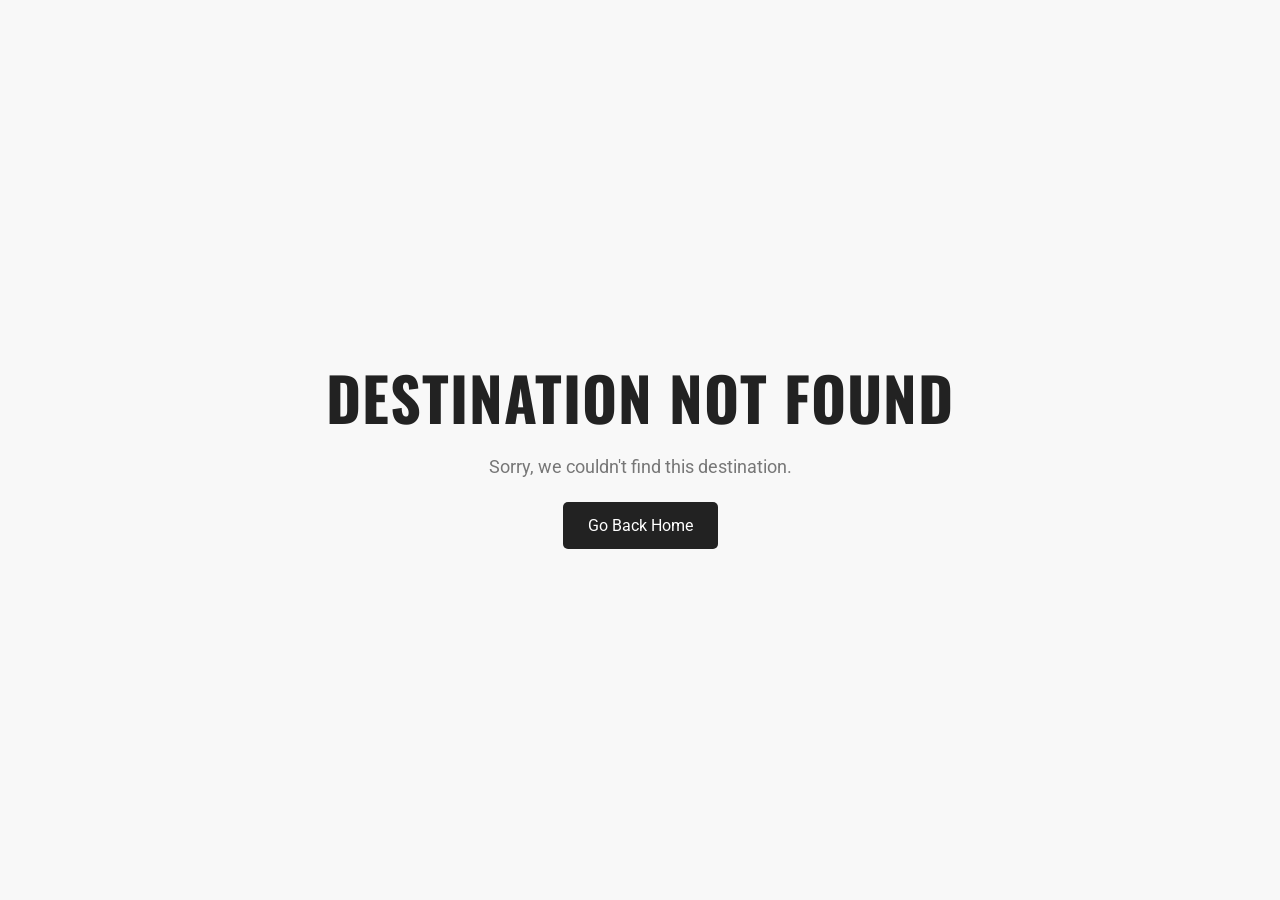
<file: destination.html>
<!DOCTYPE html>
<html lang="en">

<head>
    <meta charset="UTF-8">
    <meta name="viewport" content="width=device-width, initial-scale=1.0">

    <title>Travel Destination</title>

    <link rel="stylesheet" href="style.css">

    <link
        href="https://fonts.googleapis.com/css2?family=Oswald:wght@400;500;600&family=Roboto:wght@400;500;700&display=swap"
        rel="stylesheet">
</head>

<body>

    <!-- ================================
         HERO SECTION
    ================================= -->

    <section class="hero">

        <img id="destination-image" src="" alt="Destination">

        <div class="hero-overlay"></div>

        <div class="hero-content">

            <p id="destination-state"></p>

            <h1 id="destination-name"></h1>

            <p id="destination-description"></p>

        </div>

    </section>


    <!-- ================================
         ABOUT SECTION
    ================================= -->

    <section class="about section">

        <div class="section-heading">

            <span>EXPLORE</span>

            <h2 id="about-title"></h2>

        </div>

        <p id="about-text"></p>

    </section>


    <!-- ================================
         PLACES SECTION
    ================================= -->

    <section class="section">

        <div class="section-heading">

            <span>DISCOVER</span>

            <h2>Places To Visit</h2>

        </div>

        <div id="places-container" class="card-container"></div>

    </section>


    <!-- ================================
         HOTELS SECTION
    ================================= -->

    <section class="section light-section">

        <div class="section-heading">

            <span>STAY</span>

            <h2>Best Hotels</h2>

        </div>

        <div id="hotels-container" class="card-container"></div>

    </section>


    <!-- ================================
         FOOD SECTION
    ================================= -->

    <section class="section">

        <div class="section-heading">

            <span>TASTE</span>

            <h2>Local Food</h2>

        </div>

        <div id="food-container" class="card-container"></div>

    </section>


    <!-- ================================
         TRAVEL TIPS
    ================================= -->

    <section class="section tips-section">

        <div class="section-heading">

            <span>TRAVEL SMART</span>

            <h2>Travel Tips</h2>

        </div>

        <div id="tips-container" class="tips-container"></div>

    </section>


    <!-- ================================
         FOOTER
    ================================= -->

    <footer>

        <h2>EXPLORE INDIA</h2>

        <p>
            Discover beautiful destinations, hidden places
            and unforgettable experiences.
        </p>

        <a href="index.html">Back To Home</a>

    </footer>


    <script src="destination.js"></script>

</body>

</html>
</file>
<file: style.css>
* {
    margin: 0;
    padding: 0;
    box-sizing: border-box;
}

html {
    scroll-behavior: smooth;
}

body {
    font-family: 'Roboto', sans-serif;
    background-color: white;
}

h1,
h2,
h3,
.tagline {
    font-family: 'Oswald', sans-serif;
    letter-spacing: 1.5px;
    text-transform: uppercase;
}

#home {
    position: relative;
    width: 100%;
}

#home::after {
    content: "";

    position: absolute;

    inset: 0;

    background: linear-gradient(to right,
            rgba(0, 0, 0, 0.65),
            rgba(0, 0, 0, 0.15));

    z-index: 1;
}

#home img {
    width: 100%;
    height: 100%;
    object-fit: cover;
    object-position: center;
    display: block;
}





#nav {
    position: absolute;
    top: 0;
    left: 0;
    width: 100%;

    text-transform: uppercase;
    font-weight: 700;
    font-size: 11px;
    padding: 5px;
    padding-top: 30px;
    gap: 60px;
    display: flex;
    justify-content: center;
    z-index: 2;

}

#nav a {
    text-decoration: none;
    color: white;
    padding: 4px;
    position: relative;

}



#heading {
    position: absolute;
    top: 30%;
    left: 8%;
    color: white;
    z-index: 3;
}

#heading h1 {
    font-size: clamp(45px, 7vw, 100px);
    letter-spacing: 2px;

}

#heading h1 span {
    color: #d9a441;
}

#heading h1 span1 {
    color: #d9a441;
}

#heading p {
    padding: 10px;
    font-weight: 500;
    font-size: 20px;
    color: white;
}

#section2 {

    min-height: 100vh;
}


#destinations {
    margin: 50px;
    margin-bottom: 10px;
    margin-top: 100px;
}

#destinations h1 {
    font-size: 40px;
}

#destinations h3 {
    padding-bottom: 1px;
    font-size: 20px;
}

#destinations h3 {

    color: #225;
    ;
}


.cardContainer {
    display: flex;
    justify-content: center; 
    align-items: center;     
    align-content: center;  
    flex-wrap: wrap;

    min-height: 100vh;       
    padding: 10px;
    gap: 20px;
    box-sizing: border-box;
}

.card {
    position: relative;
    height: 550px;
    width: 300px;
    border-radius: 20px;
    overflow: hidden;
    background-color: blue;

}

.card img {
    height: 100%;
    width: 100%;
    object-fit: cover;
    object-position: center;
    transition: transform 0.6s ease;
}

.card:hover img {
    transform: scale(1.08);
}

.card::after {
    content: "";

    position: absolute;

    inset: 0;

    background: linear-gradient(to top,
            rgba(0, 0, 0, 0.75),
            rgba(0, 0, 0, 0.05));
}

.location {
    position: absolute;
    top: 0;
    left: 0;
    height: 100%;
    width: 100%;
    display: flex;
    flex-direction: column;
    justify-content: end;
    align-items: center;
    padding-bottom: 5px;
    color: white;
    z-index: 2;
}

.location h3 {
    font-size: 30px;
    color: white;
}

.location h4 {
    font-size: 15px;
    font-weight: 300;
}

.explore-btn {
    margin: 16px 20px 20px;
    padding: 5px 16px;
    background-color: #e5e8f0;
    color: black;
    border: none;
    border-radius: 8px;
    font-size: 0.9rem;
    font-weight: 600;
    cursor: pointer;
    transition: background-color 0.2s ease, transform 0.1s ease;
}
 














/* code for destination.html-> */






/* =========================================
   RESET
========================================= */

* {
    margin: 0;
    padding: 0;
    box-sizing: border-box;
}

html {
    scroll-behavior: smooth;
}

body {
    font-family: "Roboto", sans-serif;
    background: #ffffff;
    color: #222;
}

h1,
h2,
h3 {
    font-family: "Oswald", sans-serif;
    text-transform: uppercase;
    letter-spacing: 1px;
}


/* =========================================
   HERO
========================================= */

.hero {
    width: 100%;
    height: 90vh;
    position: relative;
    overflow: hidden;
}

.hero img {
    width: 100%;
    height: 100%;
    object-fit: cover;
    display: block;
}

.hero-overlay {
    position: absolute;
    inset: 0;

    background: linear-gradient(
        to top,
        rgba(0, 0, 0, 0.75),
        rgba(0, 0, 0, 0.15)
    );
}

.hero-content {
    position: absolute;

    left: 8%;
    bottom: 12%;

    max-width: 750px;

    color: white;
}

.hero-content p:first-child {
    font-size: 16px;
    letter-spacing: 4px;
    margin-bottom: 15px;
}

.hero-content h1 {
    font-size: clamp(50px, 8vw, 110px);
    line-height: 1;
    margin-bottom: 25px;
}

#destination-description {
    font-size: 20px;
    line-height: 1.6;
    max-width: 650px;
}


/* =========================================
   GENERAL SECTION
========================================= */

.section {
    width: 100%;
    max-width: 1200px;

    margin: auto;

    padding: 90px 30px;
}

.light-section {
    max-width: none;
    padding-left: max(30px, calc((100% - 1140px) / 2));
    padding-right: max(30px, calc((100% - 1140px) / 2));

    background: #f5f5f5;
}


/* =========================================
   SECTION HEADING
========================================= */

.section-heading {
    margin-bottom: 35px;
}

.section-heading span {
    display: block;

    font-size: 14px;
    letter-spacing: 4px;

    color: #777;

    margin-bottom: 10px;
}

.section-heading h2 {
    font-size: 45px;
}


/* =========================================
   ABOUT
========================================= */

.about {
    max-width: 1000px;
}

#about-text {
    font-size: 20px;
    line-height: 1.8;
    color: #555;
}


/* =========================================
   CARDS
========================================= */

.card-container {
    display: grid;

    grid-template-columns:
        repeat(3, 1fr);

    gap: 25px;
}

.info-card {
    background: white;

    border-radius: 12px;

    overflow: hidden;

    box-shadow:
        0 8px 30px rgba(0, 0, 0, 0.10);

    transition:
        transform 0.3s ease,
        box-shadow 0.3s ease;
}

.info-card:hover {
    transform: translateY(-8px);

    box-shadow:
        0 15px 40px rgba(0, 0, 0, 0.15);
}


/* =========================================
   CARD IMAGE
========================================= */

.info-card img {
    width: 100%;
    height: 250px;

    display: block;

    object-fit: cover;
}


/* =========================================
   CARD CONTENT
========================================= */

.card-content {
    padding: 20px;
}

.card-content h3 {
    font-size: 24px;
    margin-bottom: 8px;
}

.card-content p {
    color: #777;
    line-height: 1.5;
}


/* =========================================
   TIPS
========================================= */

.tips-section {
    max-width: 1000px;
}

.tips-container {
    display: grid;

    grid-template-columns:
        repeat(2, 1fr);

    gap: 15px;
}

.tip-card {
    background: #f5f5f5;

    padding: 25px;

    border-left: 4px solid #222;

    font-size: 17px;

    line-height: 1.5;
}


/* =========================================
   ERROR PAGE
========================================= */

.error-page {
    min-height: 100vh;

    display: flex;

    flex-direction: column;

    align-items: center;
    justify-content: center;

    text-align: center;

    padding: 30px;
}

.error-page h1 {
    font-size: 60px;

    margin-bottom: 15px;
}

.error-page p {
    color: #777;

    font-size: 18px;

    margin-bottom: 25px;
}

.error-page a {
    text-decoration: none;

    background: #222;

    color: white;

    padding: 14px 25px;

    border-radius: 5px;
}


/* =========================================
   FOOTER
========================================= */

footer {
    background: #111;

    color: white;

    text-align: center;

    padding: 70px 30px;
}

footer h2 {
    font-size: 35px;

    margin-bottom: 15px;
}

footer p {
    color: #aaa;

    margin-bottom: 25px;
}

footer a {
    display: inline-block;

    color: white;

    border: 1px solid white;

    padding: 12px 25px;

    text-decoration: none;

    transition: 0.3s;
}

footer a:hover {
    background: white;
    color: #111;
}


/* =========================================
   TABLET
========================================= */

@media (max-width: 900px) {

    .card-container {
        grid-template-columns:
            repeat(2, 1fr);
    }

    .hero {
        height: 75vh;
    }

    .hero-content {
        left: 6%;
        right: 6%;
    }

}


/* =========================================
   MOBILE
========================================= */

@media (max-width: 600px) {

    .hero {
        height: 75vh;
    }

    .hero-content {
        left: 25px;
        right: 25px;
        bottom: 8%;
    }

    .hero-content h1 {
        font-size: 55px;
    }

    #destination-description {
        font-size: 16px;
    }

    .section {
        padding: 60px 20px;
    }

    .section-heading h2 {
        font-size: 35px;
    }

    .card-container {
        grid-template-columns: 1fr;
    }

    .tips-container {
        grid-template-columns: 1fr;
    }

    .info-card img {
        height: 230px;
    }

}









/* code for section3  -> */

#section3{
    min-height: 100vh;
    width: 100%;
}

#blogHeading{
    margin: 30px;
    margin-bottom: 10px;
    margin-top: 10px;
}

#blogHeading h1{
    font-size: 60px;
    padding-bottom: 20px;
}
#blog{
    height: 80vh;
    width: 100%;
    position: relative;
}
#blog img{
    height: 100%;
    width: 100%;
    object-fit: cover;
    object-position: center;


}
#imgHeading{ 
    position:absolute;
    top: 40%;
    left: 7%;
    z-index: 2;
    color: white;

    display: flex;
    flex-direction: column;
    align-items: center;
    text-align: center;
    
  
   
}

#imgHeading h1{
    font-size: 70px;
    text-transform: uppercase;
    font-weight: 700;
}

#imgHeading p{
    font-size: 20px;
    margin: 10px 0 0;
}

#blog::after {
    content: "";

    position: absolute;

    inset: 0;

    background: linear-gradient(to right,
            rgba(0, 0, 0, 0.65),
            rgba(0, 0, 0, 0.15));

    z-index: 1;
}

#section4{
    height: 100%;
    width: 100%;
}

























/* =========================
   BLOG SECTION
========================= */

#section4 {
    min-height: 100vh;
    background-color: white;
    padding: 100px 7%;
}


/* =========================
   HEADING
========================= */

.blog-heading {
    text-align: center;
    margin-bottom: 60px;
}

.blog-heading p {
    font-size: 13px;
    letter-spacing: 3px;
    font-weight: bold;
    color: #777;
    margin-bottom: 10px;
}

.blog-heading h1 {
    font-family: 'Oswald', sans-serif;
    font-size: 50px;
    margin-bottom: 15px;
}

.blog-heading span {
    color: #777;
}


/* =========================
   MAIN LAYOUT
========================= */

.blog-layout {
    max-width: 1250px;
    margin: auto;

    display: grid;

    grid-template-columns: 2fr 1fr;

    gap: 50px;
    
}


/* =========================
   ARTICLES
========================= */

.articles {
    display: flex;
    flex-direction: column;
    gap: 30px;
}


.article-card {
    display: grid;

    grid-template-columns: 280px 1fr;

    background: white;

    border-radius: 12px;

    overflow: hidden;

    box-shadow: 0 5px 20px rgba(0, 0, 0, 0.05);

    transition: 0.3s ease;
    margin-bottom: 30px;
}


.article-card:hover {
    transform: translateY(-5px);
}


/* IMAGE */

.article-image {
    width: 100%;
    height: 100%;
    min-height: 240px;

    object-fit: cover;

    transition: 0.4s ease;
}


.article-card:hover .article-image {
    transform: scale(1.05);
}


/* CONTENT */

.article-content {
    padding: 30px;

    display: flex;
    flex-direction: column;

    justify-content: center;
}


.article-category {
    font-size: 12px;

    letter-spacing: 2px;

    font-weight: bold;

    color: #888;

    margin-bottom: 10px;
}


.article-title {
    font-family: 'Oswald', sans-serif;

    font-size: 27px;

    line-height: 1.2;

    margin-bottom: 15px;
}


.article-description {
    color: #777;

    line-height: 1.6;

    font-size: 15px;

    margin-bottom: 20px;
}


/* BOTTOM */

.article-bottom {
    display: flex;

    justify-content: space-between;

    align-items: center;

    border-top: 1px solid #eee;

    padding-top: 15px;
}


.article-date {
    font-size: 12px;

    color: #999;
}


.read-more {
    text-decoration: none;

    color: #111;

    font-weight: bold;

    font-size: 14px;

    transition: 0.3s;
}


.read-more:hover {
    letter-spacing: 1px;
}


/* =========================
   SIDEBAR
========================= */

.blog-sidebar {
    display: flex;

    flex-direction: column;

    gap: 30px;
}


.sidebar-box {
    background: white;

    padding: 30px;

    border-radius: 12px;

    box-shadow: 0 5px 20px rgba(0, 0, 0, 0.04);
}


.sidebar-box h3 {
    font-family: 'Oswald', sans-serif;

    font-size: 25px;

    margin-bottom: 20px;

    padding-bottom: 15px;

    border-bottom: 2px solid #111;
}


/* =========================
   CATEGORIES
========================= */

.category-item {
    display: flex;

    justify-content: space-between;

    padding: 13px 0;

    border-bottom: 1px solid #eee;

    cursor: pointer;

    transition: 0.3s;
}


.category-item:hover {
    padding-left: 5px;
}


.category-count {
    color: #999;
}


/* =========================
   TAGS
========================= */

.tags {
    display: flex;

    flex-wrap: wrap;

    gap: 10px;
}


.tag {
    padding: 8px 13px;

    border: 1px solid #ddd;

    border-radius: 4px;

    font-size: 13px;

    cursor: pointer;

    transition: 0.3s;
}


.tag:hover {
    background: #111;

    color: white;

    border-color: #111;
}


/* =========================
   TRENDING
========================= */

.trending-item {
    display: flex;

    gap: 15px;

    padding: 15px 0;

    border-bottom: 1px solid #eee;
}


.trending-item:last-child {
    border-bottom: none;
}


.trending-image {
    width: 75px;

    height: 75px;

    object-fit: cover;

    border-radius: 6px;
}


.trending-number {
    font-size: 11px;

    color: #999;
}


.trending-title {
    font-family: 'Oswald', sans-serif;

    font-size: 16px;

    line-height: 1.3;

    margin-top: 5px;
}


/* =========================
   TABLET
========================= */

@media (max-width: 1000px) {

    #section4 {
        padding: 80px 5%;
    }

    .blog-layout {
        grid-template-columns: 1fr;
    }

    .blog-sidebar {
        display: grid;

        grid-template-columns: repeat(2, 1fr);
    }

}


/* =========================
   MOBILE
========================= */

@media (max-width: 650px) {

    #section4 {
        padding: 60px 20px;
    }

    .blog-heading h1 {
        font-size: 38px;
    }

    .blog-layout {
        display: block;
    }

    .blog-sidebar {
        display: flex;

        margin-top: 40px;
    }

    .article-card {
        display: block;
    }

    .article-image {
        height: 230px;
    }

    .article-content {
        padding: 25px;
    }

    .article-title {
        font-size: 24px;
    }

}


* {
    margin: 0;
    padding: 0;
    box-sizing: border-box;
}

html {
    scroll-behavior: smooth;
}

body {
    font-family: 'Roboto', sans-serif;
    background-color: #f8f8f8;
    color: #222;
}
















/* this is a code for article.html */















/* =========================
   HERO
========================= */

.articleHero {
    height: 70vh;
    min-height: 500px;
    position: relative;
    overflow: hidden;
}

.articleHero img {
    width: 100%;
    height: 100%;
    object-fit: cover;
    display: block;
}

.heroOverlay {
    position: absolute;
    inset: 0;

    background: linear-gradient(
        to top,
        rgba(0, 0, 0, 0.8),
        rgba(0, 0, 0, 0.1)
    );
}

.heroContent {
    position: absolute;

    bottom: 70px;
    left: 8%;

    max-width: 900px;

    color: white;
}

.heroContent p:first-child {
    font-family: 'Oswald', sans-serif;
    text-transform: uppercase;
    letter-spacing: 2px;

    font-size: 15px;

    margin-bottom: 15px;
}

.heroContent h1 {
    font-family: 'Oswald', sans-serif;

    font-size: clamp(40px, 6vw, 80px);

    line-height: 1.05;

    margin-bottom: 20px;
}

#articleDate {
    font-size: 15px;
    opacity: 0.9;
}


/* =========================
   MAIN CONTENT
========================= */

.articleContainer {
    width: 90%;
    max-width: 1200px;

    margin: 70px auto;

    display: grid;

    grid-template-columns: 1fr 300px;

    gap: 60px;

    align-items: start;
}


/* =========================
   ARTICLE
========================= */

.articleContent {
    background-color: white;

    padding: 50px;

    border-radius: 10px;
}

.intro {
    font-size: 22px;
    line-height: 1.7;

    font-weight: 500;

    margin-bottom: 35px;
}

.articleContent p {
    font-size: 17px;

    line-height: 1.8;

    color: #555;

    margin-bottom: 25px;
}

.articleContent h2 {
    font-family: 'Oswald', sans-serif;

    font-size: 32px;

    margin-top: 45px;
    margin-bottom: 20px;
}

.articleContent h3 {
    font-family: 'Oswald', sans-serif;

    font-size: 25px;

    margin-top: 35px;
    margin-bottom: 15px;
}

.articleContent img {
    width: 100%;

    height: 400px;

    object-fit: cover;

    border-radius: 8px;

    margin: 30px 0;
}


/* =========================
   SIDEBAR
========================= */

.articleSidebar {
    position: sticky;

    top: 30px;
}

.sidebarBox {
    background-color: white;

    padding: 25px;

    border-radius: 10px;

    margin-bottom: 20px;
}

.sidebarBox h3 {
    font-family: 'Oswald', sans-serif;

    font-size: 20px;

    letter-spacing: 1px;

    margin-bottom: 15px;
}

.sidebarBox p {
    color: #666;

    line-height: 1.6;
}


/* =========================
   BACK BUTTON
========================= */

.backButton {
    display: block;

    text-align: center;

    text-decoration: none;

    background-color: #222;

    color: white;

    padding: 15px;

    border-radius: 5px;

    transition: 0.3s;
}

.backButton:hover {
    background-color: #555;
}


/* =========================
   RESPONSIVE
========================= */

@media (max-width: 900px) {

    .articleContainer {
        grid-template-columns: 1fr;

        gap: 30px;
    }

    .articleSidebar {
        position: static;
    }

}

@media (max-width: 600px) {

    .articleHero {
        height: 60vh;
        min-height: 400px;
    }

    .heroContent {
        left: 6%;
        right: 6%;
        bottom: 40px;
    }

    .articleContent {
        padding: 25px;
    }

    .articleContent img {
        height: 250px;
    }

    .intro {
        font-size: 19px;
    }

    .articleContent p {
        font-size: 16px;
    }

}







/* code for about section */










#section5 {
    min-height: 100vh;
    position: relative;
    overflow: hidden;
}

.about-image {
    width: 100%;
    height: 100vh;
    object-fit: cover;
    position: absolute;
    inset: 0;
}

.about-overlay {
    position: absolute;
    inset: 0;
    background: rgba(0, 0, 0, 0.45);
}

.about-container {
    position: relative;
    z-index: 2;
    height: 100vh;

    display: flex;
    flex-direction: column;
    align-items: center;
    justify-content: center;

    text-align: center;
    color: white;
    padding: 30px;
}

.about-small-title {
    font-size: 14px;
    letter-spacing: 4px;
    margin-bottom: 15px;
}

.about-container h2 {
    font-family: 'Oswald', sans-serif;
    font-size: clamp(40px, 6vw, 75px);
    margin-bottom: 20px;
}

.about-container p {
    max-width: 650px;
    font-size: 17px;
    line-height: 1.8;
    margin-bottom: 25px;
}

.about-btn {
    padding: 12px 28px;
    background: white;
    color: black;
    text-decoration: none;
    border-radius: 3px;
    transition: 0.3s;
}

.about-btn:hover {
    background: #ddd;
}






/* code for contact section */



#section6 {
    min-height: 75vh;
    width: 100%;

    display: flex;
    flex-direction: column;
    justify-content: center;
    align-items: center;

    padding: 80px 30px;

   background-color: #faf7f7;
    background-size: cover;
    background-position: center;
}


/* =========================
   HEADING
========================= */

.sectionHeading {
    text-align: center;
    color: rgb(12, 12, 12);

    margin-bottom: 55px;
}

.sectionHeading p {
    font-size: 13px;
    letter-spacing: 5px;

    margin-bottom: 8px;
}

.sectionHeading h1 {
    font-family: 'Oswald', sans-serif;

    font-size: clamp(45px, 6vw, 70px);

    letter-spacing: 3px;

    margin: 0;
}


/* =========================
   CONTACT BOX
========================= */

.contactBox {
    width: 90%;
    max-width: 1100px;

    min-height: 260px;

    display: flex;
    align-items: center;
    justify-content: space-between;

    gap: 50px;

    padding: 55px;

    color: rgb(7, 7, 7);

    background: rgba(5, 5, 5, 0.12);

    backdrop-filter: blur(10px);

    border: 1px solid rgba(10, 10, 10, 0.3);

    border-radius: 12px;
}


/* =========================
   TEXT
========================= */

.contactText {
    max-width: 400px;
}

.contactText h2 {
    font-family: 'Oswald', sans-serif;

    font-size: 38px;

    margin-bottom: 15px;
}

.contactText span {
    color: #000000;

    font-size: 15px;

    line-height: 1.7;
}


/* =========================
   DETAILS
========================= */

.contactDetails {
    font-size: 15px;

    line-height: 2.2;
}

.contactDetails p {
    margin: 0;
}


/* =========================
   BUTTON
========================= */

.contactBox button {
    padding: 15px 28px;

    border: none;
    border-radius: 4px;

    background: white;
    color: black;

    font-weight: bold;
    letter-spacing: 1px;

    cursor: pointer;

    transition: 0.3s;
}

.contactBox button:hover {
    background: #ddd;

    transform: translateY(-3px);
}


/* =========================
   RESPONSIVE
========================= */

@media (max-width: 800px) {

    #section6 {
        min-height: 80vh;

        padding: 70px 20px;
    }

    .contactBox {
        flex-direction: column;

        align-items: flex-start;

        padding: 40px;

        gap: 30px;
    }

    .contactBox button {
        width: 100%;
    }

}


@media (max-width: 500px) {

    .sectionHeading {
        margin-bottom: 35px;
    }

    .sectionHeading h1 {
        font-size: 42px;
    }

    .contactBox {
        width: 100%;
        padding: 30px 25px;
    }

    .contactText h2 {
        font-size: 30px;
    }

}

html,
body {
    overflow-x: hidden;
    overflow-y: auto;
}
</file>
